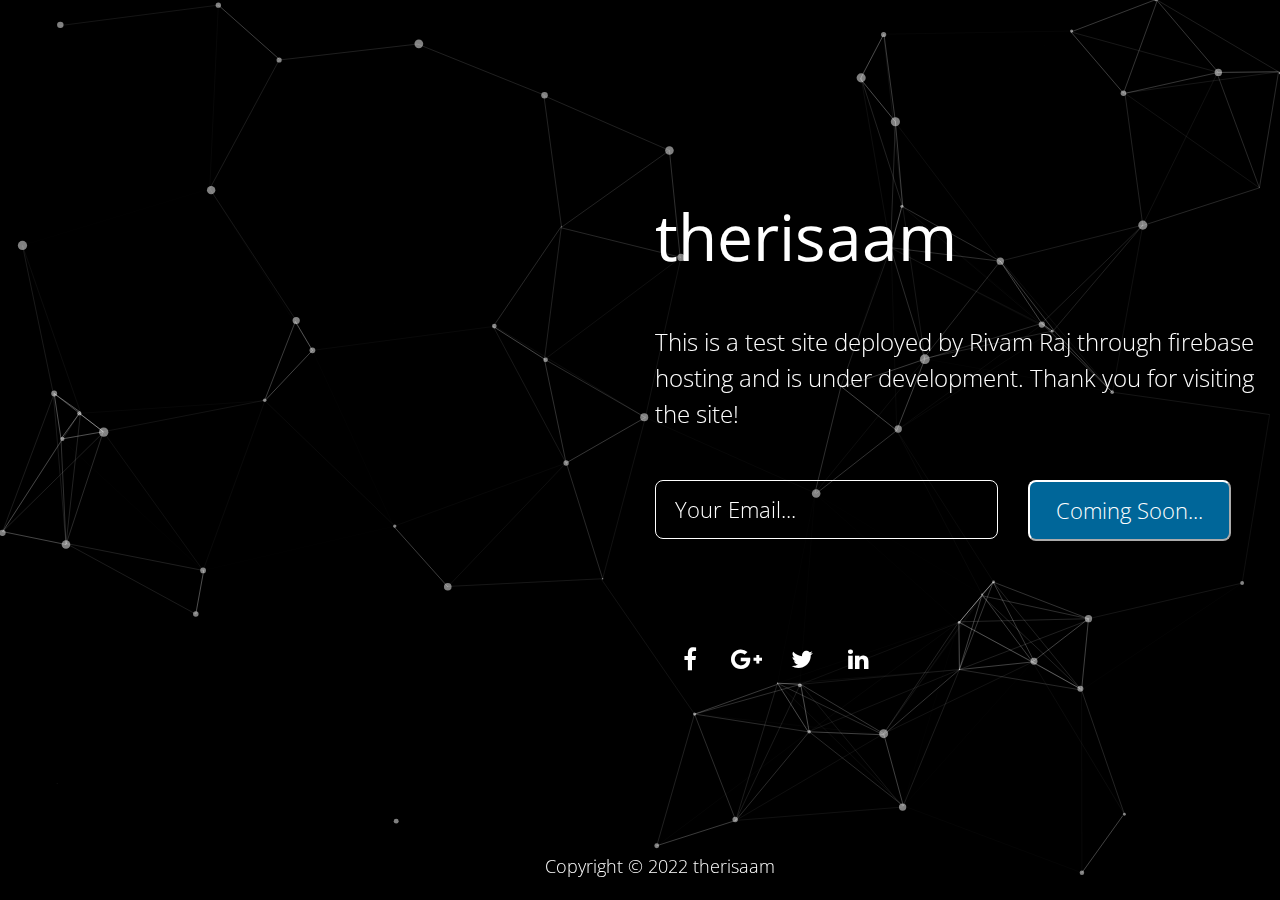
<file: index.html>
<!DOCTYPE html>
<html>
  <head>
    <meta charset="utf-8" />
    <meta http-equiv="X-UA-Compatible" content="IE=edge" />
    <meta name="viewport" content="width=device-width, initial-scale=1" />

    <title>therisaam</title>
    <link rel="icon" type="image/x-icon" href="./images/favicon.ico" />

    <link
      rel="stylesheet"
      href="https://fonts.googleapis.com/css?family=Open+Sans:300,400"
    />
    <!-- Google web font "Open Sans" -->
    <link rel="stylesheet" href="styles/font-awesome.min.css" />
    <link rel="stylesheet" href="styles/bootstrap.min.css" />
    <link rel="stylesheet" href="styles/demo.css" />
    <link rel="stylesheet" href="styles/style.css" />

    <script
      type="text/javascript"
      src="scripts/modernizr.custom.86080.js"
    ></script>
  </head>

  <body>
    <div id="particles-js"></div>

    <ul class="cb-slideshow">
      <li></li>
      <li></li>
      <li></li>
      <li></li>
      <li></li>
      <li></li>
    </ul>

    <div class="container-fluid">
      <div class="row cb-slideshow-text-container">
        <div class="tm-content col-xl-6 col-sm-8 col-xs-8 ml-auto section">
          <header class="mb-5"><h1>therisaam</h1></header>
          <p class="mb-5">
            This is a test site deployed by Rivam Raj through firebase hosting
            and is under development. Thank you for visiting the site!
          </p>

          <form action="#" method="get" class="subscribe-form">
            <div class="row form-section">
              <div class="col-md-7 col-sm-7 col-xs-7">
                <input
                  name="email"
                  type="text"
                  class="form-control"
                  id="contact_email"
                  placeholder="Your Email..."
                  required
                />
              </div>
              <div class="col-md-5 col-sm-5 col-xs-5">
                <button type="submit" class="tm-btn-subscribe">
                  Coming Soon...
                </button>
              </div>
            </div>
          </form>

          <div class="tm-social-icons-container text-xs-center">
            <a href="#" class="tm-social-link"
              ><i class="fa fa-facebook"></i
            ></a>
            <a href="#" class="tm-social-link"
              ><i class="fa fa-google-plus"></i
            ></a>
            <a href="#" class="tm-social-link"><i class="fa fa-twitter"></i></a>
            <a href="#" class="tm-social-link"
              ><i class="fa fa-linkedin"></i
            ></a>
          </div>
        </div>
      </div>
      <div class="footer-link">
        <p>Copyright &copy; 2022 therisaam</p>
      </div>
    </div>
  </body>

  <script type="text/javascript" src="scripts/particles.js"></script>
  <script type="text/javascript" src="scripts/app.js"></script>
</html>
</file>
<file: styles/demo.css>
@font-face {
    font-family: 'BebasNeueRegular';
    src: url('fonts/BebasNeue-webfont.eot');
    src: url('fonts/BebasNeue-webfont.eot?#iefix') format('embedded-opentype'),
         url('fonts/BebasNeue-webfont.woff') format('woff'),
         url('fonts/BebasNeue-webfont.ttf') format('truetype'),
         url('fonts/BebasNeue-webfont.svg#BebasNeueRegular') format('svg');
    font-weight: normal;
    font-style: normal;
}
/* CSS reset */
body,div,dl,dt,dd,ul,ol,li,h1,h2,h3,h4,h5,h6,pre,form,fieldset,input,textarea,p,blockquote,th,td { 
	margin:0;
	padding:0;
}
html,body {
	margin:0;
	padding:0;
}
table {
	border-collapse:collapse;
	border-spacing:0;
}
fieldset,img { 
	border:0;
}
input{
	border:1px solid #b0b0b0;
	padding:3px 5px 4px;
	color:#979797;
	width:190px;
}
address,caption,cite,code,dfn,th,var {
	font-style:normal;
	font-weight:normal;
}
ol,ul {
	list-style:none;
}
caption,th {
	text-align:left;
}
h1,h2,h3,h4,h5,h6 {
	font-size:100%;
	font-weight:normal;
}
q:before,q:after {
	content:'';
}
abbr,acronym { border:0;
}
/* General Demo Style */
body{
	font-family: Constantia, Palatino, "Palatino Linotype", "Palatino LT STD", Georgia, serif;
	background: #000;
	font-weight: 400;
	font-size: 15px;
	color: #aa3e03;
	overflow-y: scroll;
	overflow-x: hidden;
}
.ie7 body{
	overflow:hidden;
}
a{
	color: #333;
	text-decoration: none;
}
.container{
	position: relative;	
}
.clr{
	clear: both;
}
.container > header{
	padding: 30px 30px 10px 20px;
	margin: 0px 20px 10px 20px;
	position: relative;
	display: block;
	text-shadow: 1px 1px 1px rgba(0,0,0,0.2);
    text-align: left;
}
.container > header h1{
	font-family: 'BebasNeueRegular', 'Arial Narrow', Arial, sans-serif;
	font-size: 35px;
	line-height: 35px;
	position: relative;
	font-weight: 400;
	color: #fff;
	text-shadow: 1px 1px 1px rgba(0,0,0,0.3);
    padding: 0px 0px 5px 0px;
}
.container > header h2, p.info{
	font-size: 16px;
	font-style: italic;
	color: #f8f8f8;
	text-shadow: 1px 1px 1px rgba(0,0,0,0.6);
}
/* Header Style */
.codrops-top{
	font-family: Arial, sans-serif;
	line-height: 24px;
	font-size: 11px;
	width: 100%;
	background: #000;
	opacity: 0.9;
	text-transform: uppercase;
	z-index: 9999;
	position: relative;
	-moz-box-shadow: 1px 0px 2px #000;
	-webkit-box-shadow: 1px 0px 2px #000;
	box-shadow: 1px 0px 2px #000;
}
.codrops-top a{
	padding: 0px 10px;
	letter-spacing: 1px;
	color: #ddd;
	display: block;
	float: left;
}
.codrops-top a:hover{
	color: #fff;
}
.codrops-top span.right{
	float: right;
}
.codrops-top span.right a{
	float: none;
	display: inline;
}

p.codrops-demos{
	display: block;
	padding: 15px 0px;
}
p.codrops-demos a,
p.codrops-demos a.current-demo,
p.codrops-demos a.current-demo:hover{
    display: inline-block;
	border: 1px solid #6d0019;
	padding: 4px 10px 3px;
	font-size: 13px;
	line-height: 18px;
	margin: 2px 3px;
	font-weight: 800;
	-webkit-box-shadow: 0px 1px 1px rgba(0,0,0,0.1);
	-moz-box-shadow:0px 1px 1px rgba(0,0,0,0.1);
	box-shadow: 0px 1px 1px rgba(0,0,0,0.1);
	color:#fff;
	-webkit-border-radius: 5px;
	-moz-border-radius: 5px;
	border-radius: 5px;
	background: #a90329;
	background: -moz-linear-gradient(top, #a90329 0%, #8f0222 44%, #6d0019 100%);
	background: -webkit-gradient(linear, left top, left bottom, color-stop(0%,#a90329), color-stop(44%,#8f0222), color-stop(100%,#6d0019));
	background: -webkit-linear-gradient(top, #a90329 0%,#8f0222 44%,#6d0019 100%);
	background: -o-linear-gradient(top, #a90329 0%,#8f0222 44%,#6d0019 100%);
	background: -ms-linear-gradient(top, #a90329 0%,#8f0222 44%,#6d0019 100%);
	background: linear-gradient(top, #a90329 0%,#8f0222 44%,#6d0019 100%);
}
p.codrops-demos a:hover{
	background: #6d0019;
}
p.codrops-demos a:active{
	background: #6d0019;
	background: -moz-linear-gradient(top, #6d0019 0%, #8f0222 56%, #a90329 100%);
	background: -webkit-gradient(linear, left top, left bottom, color-stop(0%,#6d0019), color-stop(56%,#8f0222), color-stop(100%,#a90329));
	background: -webkit-linear-gradient(top, #6d0019 0%,#8f0222 56%,#a90329 100%);
	background: -o-linear-gradient(top, #6d0019 0%,#8f0222 56%,#a90329 100%);
	background: -ms-linear-gradient(top, #6d0019 0%,#8f0222 56%,#a90329 100%);
	background: linear-gradient(top, #6d0019 0%,#8f0222 56%,#a90329 100%);
	-webkit-box-shadow: 0px 1px 1px rgba(255,255,255,0.9);
	-moz-box-shadow:0px 1px 1px rgba(255,255,255,0.9);
	box-shadow: 0px 1px 1px rgba(255,255,255,0.9);
}
p.codrops-demos a.current-demo,
p.codrops-demos a.current-demo:hover{
	color: #A5727D;
	background: #6d0019;
}
/* Media Queries */
@media screen and (max-width: 767px) {
	.container > header{
		text-align: center;
	}
	p.codrops-demos {
		position: relative;
		top: auto;
		left: auto;
	}
}
</file>
<file: styles/style.css>
body {
	font-family: 'Open Sans', Helvetica, Arial, sans-serif;
	font-size: 24px;
	font-weight: 300;
	overflow-x: hidden;
	
}

a, button {
	transition: all 0.3s ease;
	color: #FFFFFF;
}

button:focus {
    outline: none;
}

a:hover {
	color: #FFFF00;
	text-decoration: underline;
}
a:focus {
	text-decoration: none;
	outline: none;
}

h1 {
	color: #FFFFFF;
	font-size: 4rem;	
}

p {
	color: #FFFFFF;	
}

#particles-js {
    position: absolute;
    top: 0;
    left: 0;
    z-index: 1000;
    width: 100%;
    height: 99%;
}

.cb-slideshow-text-container {
    height: 100vh;
    display: flex;
    align-items: center;
}

.tm-content {
    z-index: 1001;
}

.form-control::-webkit-input-placeholder { /* Chrome/Opera/Safari */
  color: white;
}
.form-control::-moz-placeholder { /* Firefox 19+ */
  color: white;
}
.form-control:-ms-input-placeholder { /* IE 10+ */
  color: white;
}
.form-control:-moz-placeholder { /* Firefox 18- */
  color: white;
}

.form-control::placeholder {
    color: white;
}

.form-control {  
    color: #FFFFFF;
    border-radius: .5rem;
    background-color: transparent;
    border: 1px solid #FFFFFF;
    padding-top: 10px;
    padding-bottom: 10px;
    font-size: 1.4rem;
    font-weight: 300;
    padding: 0.75rem 1.2rem;
}

.form-section {  
    color: #FFFFFF;
    background-color: transparent;
    margin-bottom: 100px;
    
}

.contact_email {
	color: #FFFFFF;
}
.tm-btn-subscribe {
	background-color: #006699;
	border-radius: .5rem;
    border-color: white;
	padding: 0.75rem 1.6rem;
    font-weight: 300;
    font-size: 1.4rem;
    cursor: pointer;
}

.tm-btn-subscribe:hover {
    background-color: #055278;
}

.tm-social-icons-container {
    margin: 10px;
}

.tm-social-link {
    border-color: #FFFFFF;
    color: black;
    display: inline-block;
    width: 50px;
    height: 50px;
    text-align: center;
}

.fa {
    color: #FFFFFF;
}

.footer-link {
    margin: 20px;
	font-size: 18px;
    position: absolute;
    bottom: 0;
    left: 0;
    color: white;
    text-align:center;
    width:100%;
    z-index: 1001;
}

/* Animation */
.cb-slideshow,
.cb-slideshow:after {
    position: fixed;
    width: 100%;
    height: 100%;
    top: 0px;
    left: 0px;
    z-index: 0;
}

.cb-slideshow li {
    width: 100%;
    height: 100%;
    position: absolute;
    top: 0px;
    left: 0px;
    color: transparent;
    background-size: cover;
    background-position: 50% 50%;
    background-repeat: none;
    opacity: 0;
    z-index: 0;
    backface-visibility: hidden;
    -webkit-backface-visibility: hidden;
    -webkit-animation: imageAnimation 72s linear infinite 0s;
    -moz-animation: imageAnimation 72s linear infinite 0s;
    -o-animation: imageAnimation 72s linear infinite 0s;
    -ms-animation: imageAnimation 72s linear infinite 0s;
    animation: imageAnimation 72s linear infinite 0s;

}


.cb-slideshow li:nth-child(1) { 
    background-image: url(../images/letter_bg_01.jpg)
}
.cb-slideshow li:nth-child(2) { 
    background-image: url(../images/letter_bg_02.jpg);
    -webkit-animation-delay: 12s;
    -moz-animation-delay: 12s;
    -o-animation-delay: 12s;
    -ms-animation-delay: 12s;
    animation-delay: 12s; 
}
.cb-slideshow li:nth-child(3) { 
    background-image: url(../images/letter_bg_03.jpg);
    -webkit-animation-delay: 24s;
    -moz-animation-delay: 24s;
    -o-animation-delay: 24s;
    -ms-animation-delay: 24s;
    animation-delay: 24s; 
}
.cb-slideshow li:nth-child(4) { 
    background-image: url(../images/letter_bg_01.jpg);
    animation-delay: 36s; 
}
.cb-slideshow li:nth-child(5) { 
    background-image: url(../images/letter_bg_02.jpg);
    animation-delay: 48s; 
}
.cb-slideshow li:nth-child(6) { 
    background-image: url(../images/letter_bg_03.jpg);
    animation-delay: 60s; 
}


@keyframes imageAnimation { 
	0% {
	    opacity: 0;
	    animation-timing-function: ease-in;
	}
	8% {
	    opacity: 1;
	    transform: scale(1.15);
	    animation-timing-function: ease-out;
	}
	17% {
	    opacity: 1;
	    transform: scale(1.20);
	}
	25% {
	    opacity: 0;
	    transform: scale(1.40);
	}
	100% { opacity: 0 }
}


@media screen and (max-width: 1140px) { 
    .cb-slideshow li div h3 { font-size: 140px }
}
@media screen and (max-width: 600px) { 
    .cb-slideshow li div h3 { font-size: 80px }
	.tm-content {
		margin-top: 80px;
	}
}

@media screen and (max-width: 576px) { 
    .cb-slideshow li div h3 { font-size: 80px }
	
	.tm-btn-subscribe {
		margin-top: 20px;
	}
}
</file>
